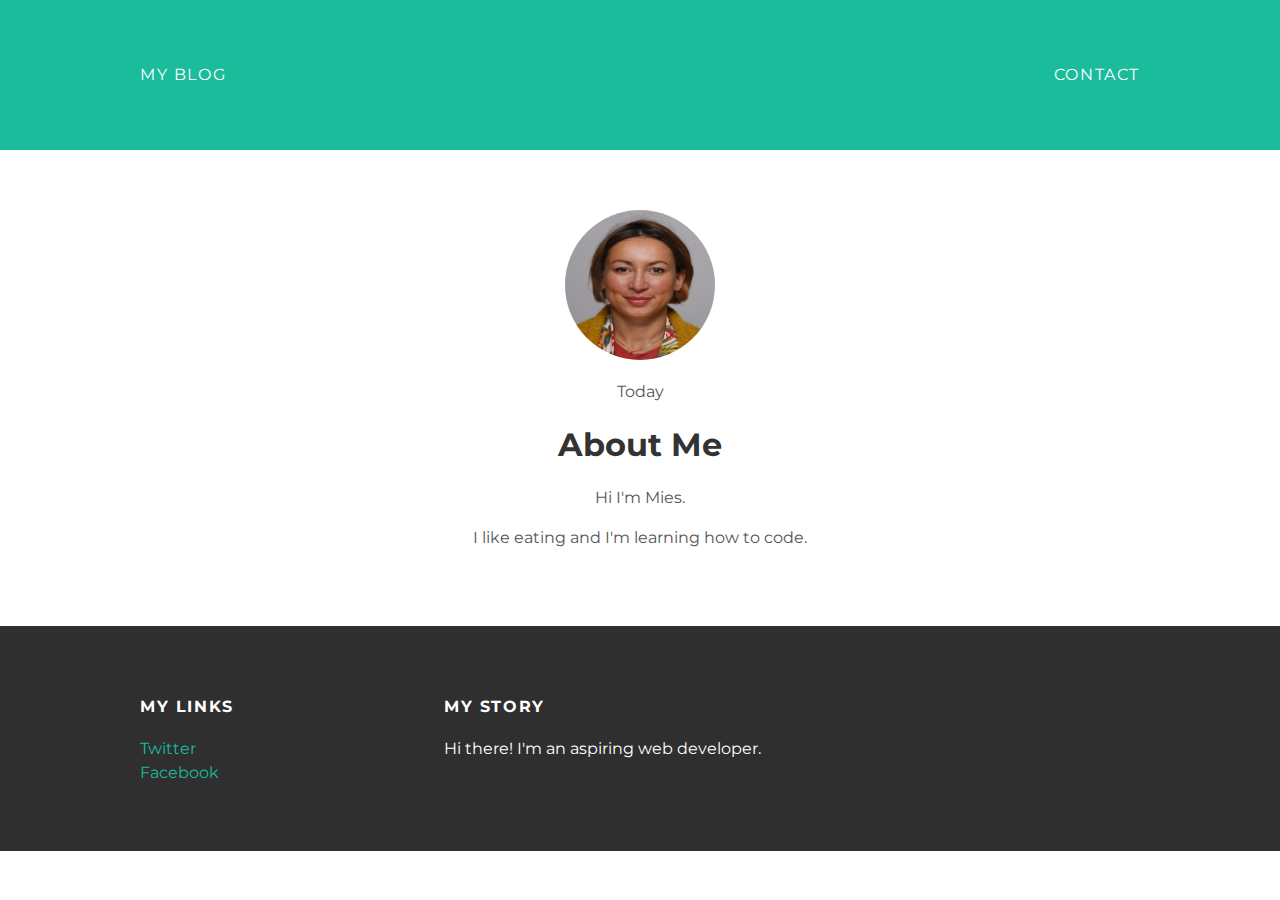
<file: about.html>
<!DOCTYPE html>
<html>
 <head>
  <title>Miesjes blog</title>
    <link rel="stylesheet" type="text/css" href="styles.css">
 </head>
 <body>
  <div id="header">
  <div class="container">
    <a href="index.html">My Blog</a>
    <ul id="header-nav" class="navbar-links">
      <li><a href="mailto:miesje85@gmail.com?subject=feedback">Contact</a></li>
    </ul>
   </div>
  </div>
  <div id="content">
  <div class="container">
    <div class="about">
      <div class="about-author">
        <img src="me.png">
      </div>
      <p class="about-date">Today</p>
      <h1 class="about-tittle">About Me</h1>
      <div class="about-content">
        <p>Hi I'm Mies.</p>
        <p>I like eating and I'm learning how to code.</p>
      </div>
    </div>
   </div>
  </div>
  <div id="footer">
  <div class="container">
    <div class="column">
      <h4>My Links</h4>
      <p>
      <a href="https://twitter.com/miesje85">Twitter</a>
      <br>
      <a href="https://facebook.com/michele.vonkriegenbergh">Facebook</a>
     </p>
    </div>
    <div class="column">
      <h4>My Story</h4>
      <p>Hi there! I'm an aspiring web developer.</p>
    </div>
   </div>
  </div>
 </body>
</html>
</file>
<file: styles.css>
@import url(http://fonts.googleapis.com/css?family=Montserrat:400,700);

body {
  color: #555;
  margin: 0;
  font-family: 'Montserrat', sans-serif;
}

#header {
  background-color: #1abc9c;
  height: 150px;
  line-height: 150px;
}

#header a {
  color: white;
  text-decoration: none;

  text-transform: uppercase;
  letter-spacing: 0.1em;
}

#header a:hover {
  color: #222;
}

#header-title {
  display: block;
  float: left;

  font-size: 20px;
  font-weight: bold;
}

#header-nav {
  display: block;
  float: right;
  margin-top: 0;
}

#header-nav li {
  display: inline;
  padding-left: 20px;
}

.container {
  max-width: 1000px;
  margin: 0 auto;
}

#footer {
  background-color: #2f2f2f;
  padding: 50px 0;
}

.column {
  min-width: 300px;
  display: inline-block;
  vertical-align: top;
}

#footer h4 {
  color: white;
  text-transform: uppercase;
  letter-spacing: 0.1em;
}

#footer p {
  color: white;
}

a {
  color: #1abc9c;
  text-decoration: none;
}

a:hover {
  color: #F6A623;
}

.post, .about {
  max-width: 800px;
  margin: 0 auto;
  padding: 60px 0;
}

.post-container {
  background-color: white;
}

.post-container:nth-child(even) {
  background-color: #f2f2f2;
}

.about {
  text-align: center;
}

.about-author img {
  width: 150px;
  height: 150px;
  border-radius: 50%
}

.post-author img {
  width: 50px;
  height: 50px;
  vertical-align: middle;
  border-radius: 50%;
}

.post-author span {
  margin-left: 16px;
}

.post-date {
  color: #D2D2D2;
  font-size: 14px;
  font-weight: bold;
  text-transform: uppercase;
  letter-spacing: 0.1em;
}

h1, h2, h3, h4 {
  color: #333;
}

p {
  line-height: 1.5;
}

img {

}
</file>
